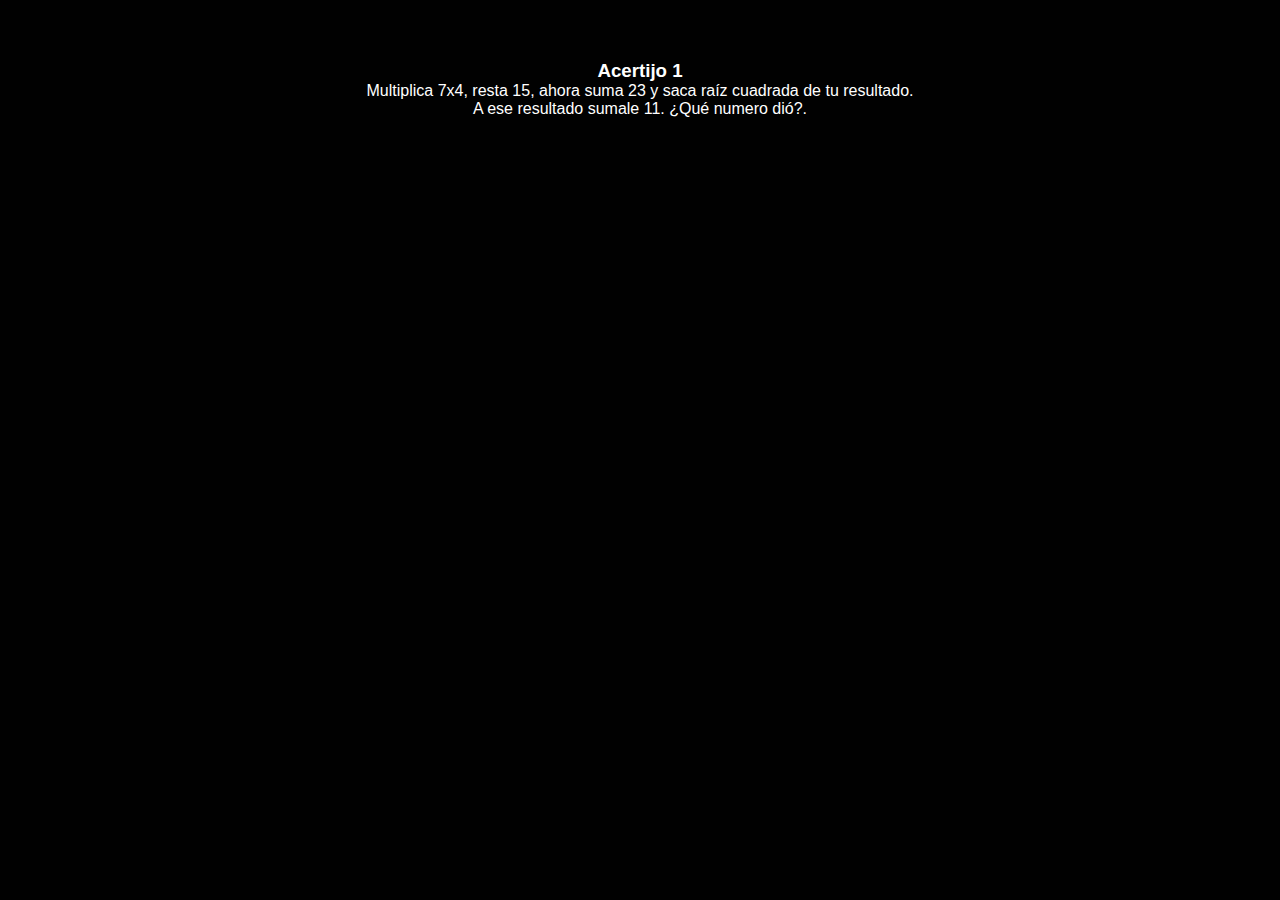
<file: index.html>
<!DOCTYPE html>
<html lang="en">

<head>
    <meta charset="UTF-8">
    <meta name="viewport" content="width=device-width, initial-scale=1.0">
    <title>Test</title>
    <link rel="stylesheet" href="css/style.css">
    <script src="js/temp.js"></script>
</head>

<body>
    <!-- Pantalla principal -->
     <div id="tempdiv" class="container">
     <center>
    <label id="temporizador"></label>
    </center>
    </div>  
    <!--Acertijo-->
    <!-- Acertijo -->
    <div class="acertijo">
        <div class="acertijo1" style="display: block;">
            <center>
                <h3>Acertijo 1</h3>
                Multiplica 7x4, resta 15, ahora suma 23 y saca raíz cuadrada de tu resultado. <br> A ese resultado
                sumale 11.
                ¿Qué numero dió?.
            </center>
        </div>
        <div class="acertijo2" style="display: none;">
            <center>
                <h3>Acertijo 2</h3>
                Nueve pétalos de rosa, nueve estrellas en el mar,
                Nueve sonrisas tuyas, nueve deseos para amar. <br>
                Nueve veces he sentido tu corazón latir,
                Nueve veces he querido contigo vivir.
            </center>
        </div>
        <div class="acertijo3" style="display: none;">
            <center>
                <h3>Acertijo 3</h3>
                Este año volvimos a hablar, este año te pude volver a encontrar, quizas no fue como pensamos ni en las
                <br>
                circunstancias que queriamos, pero nos reencontramos. Este año supe que no te queria dejar. Me diste
                <br>
                veintiuno o más motivos para seguir contigo.
            </center>
        </div>
    </div>
    <!-- Pantalla de fin del temporizador -->
    <div id="pantalla-fin">
        <h1>¡Tiempo agotado!</h1>
        <p>El temporizador ha llegado a su fin.</p>
        <!-- Agrega aquí el contenido que deseas mostrar cuando el temporizador llegue a 0 -->
    </div>

    <div id="contrasenia">
        <label><b>Ingresa la contraseña</b></label>
        <br>
        <br>
        <input type="password" id="pass">
        <br>
        <br>
        <button onclick="btnaccept()"> Aceptar</button>
    </div>
</body>

</html>
</file>
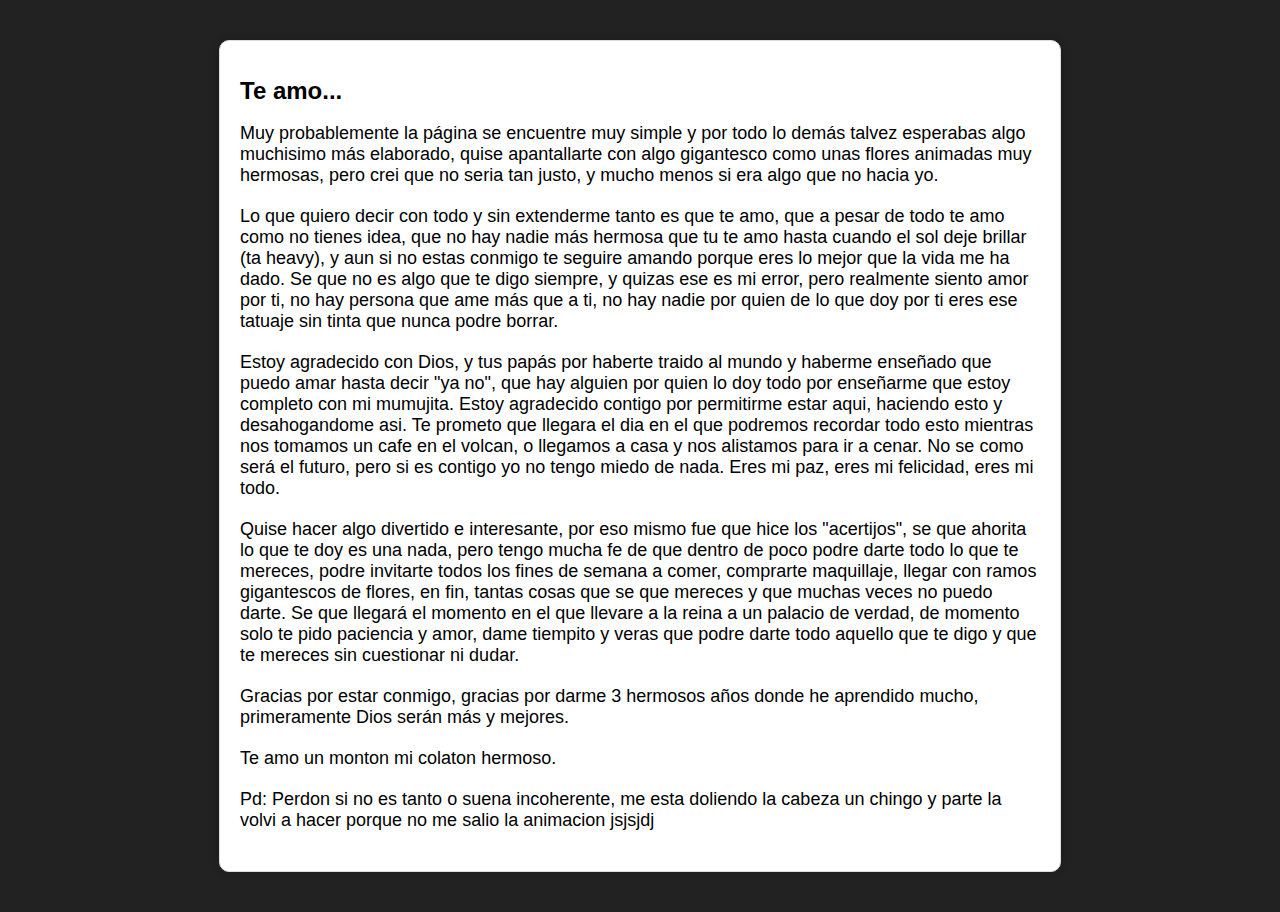
<file: carta.html>
<!DOCTYPE html>
<html lang="en">
<head>
  <meta charset="UTF-8">
  <meta name="viewport" content="width=device-width, initial-scale=1.0">
  <title>Carta de amor</title>
  <style>
   body {
      font-family: Arial, sans-serif;
      background-color: #222222;
    }
    .carta {
      max-width: 800px;
      margin: 40px auto;
      padding: 20px;
      background-color: #fff;
      border: 1px solid #ddd;
      border-radius: 10px;
      box-shadow: 0 0 10px rgba(0, 0, 0, 0.2);
    }
    .carta h1 {
      font-size: 24px;
      margin-bottom: 10px;
    }
    .carta p {
      font-size: 18px;
      margin-bottom: 20px;
    }
    /* Media queries para hacerla responsive */
    @media (max-width: 768px) {
      .carta {
        width: 90%;
        padding: 15px;
      }
    }
    @media (max-width: 480px) {
      .carta {
        width: 95%;
        padding: 10px;
      }
      .carta h1 {
        font-size: 20px;
      }
      .carta p {
        font-size: 16px;
      }
    }
  </style>
</head>
<body>
  <div class="carta">
    <h1>Te amo...</h1>
    <p>Muy probablemente la página se encuentre muy simple y por todo lo demás talvez esperabas algo muchisimo más elaborado, quise apantallarte con algo gigantesco como unas flores animadas muy hermosas, pero crei que no seria tan justo, y mucho menos si era algo que no hacia yo.</p>
    <p>Lo que quiero decir con todo y sin extenderme tanto es que te amo, que a pesar de todo te amo como no tienes idea, que no hay nadie más hermosa que tu te amo hasta cuando el sol deje brillar (ta heavy), y aun si no estas conmigo te seguire amando porque eres lo mejor que la vida me ha dado. Se que no es algo que te digo siempre, y quizas ese es mi error, pero realmente siento amor por ti, no hay persona que ame más que a ti, no hay nadie por quien de lo que doy por ti eres ese tatuaje sin tinta que nunca podre borrar.</p>
    <p>Estoy agradecido con Dios, y tus papás por haberte traido al mundo y haberme enseñado que puedo amar hasta decir "ya no", que hay alguien por quien lo doy todo por enseñarme que estoy completo con mi mumujita. Estoy agradecido contigo por permitirme estar aqui, haciendo esto y desahogandome asi. Te prometo que llegara el dia en el que podremos recordar todo esto mientras nos tomamos un cafe en el volcan, o llegamos a casa y nos alistamos para ir a cenar. No se como será el futuro, pero si es contigo yo no tengo miedo de nada. Eres mi paz, eres mi felicidad, eres mi todo.</p>
    <p>Quise hacer algo divertido e interesante, por eso mismo fue que hice los "acertijos", se que ahorita lo que te doy es una nada, pero tengo mucha fe de que dentro de poco podre darte todo lo que te mereces, podre invitarte todos los fines de semana a comer, comprarte maquillaje, llegar con ramos gigantescos de flores, en fin, tantas cosas que se que mereces y que muchas veces no puedo darte. Se que llegará el momento en el que llevare a la reina a un palacio de verdad, de momento solo te pido paciencia y amor, dame tiempito y veras que podre darte todo aquello que te digo y que te mereces sin cuestionar ni dudar.</p>
    <p>Gracias por estar conmigo, gracias por darme 3 hermosos años donde he aprendido mucho, primeramente Dios serán más y mejores.</p>
    <p>Te amo un monton mi colaton hermoso.</p>
    <p>Pd: Perdon si no es tanto o suena incoherente, me esta doliendo la cabeza un chingo y parte la volvi a hacer porque no me salio la animacion jsjsjdj</p>
  </div>
</body>
</html>
</file>
<file: css/style.css>
/* Estilos generales */
* {
  box-sizing: border-box;
  margin: 0;
  padding: 0;
}

body {
  font-family: 'Arial Narrow Bold', sans-serif, Helvetica, sans-serif;
  background-color: #010101;
  color: white;
}

/* Contenedor principal */
.container {
  max-width: 1200px;
  margin: 0 auto;
  padding: 20px;
}

/* Temporizador */
#temporizador {
  font-size: 6vh;
  text-align: center;
}

/* Acertijos */
.acertijo {
  display: flex;
  flex-wrap: wrap;
  justify-content: center;
}

.acertijo > div {
  width: 80%; /* Ancho relativo */
  margin: 20px;
  animation: ocultar-mostrar 10s infinite;
}

/* Pantalla de fin del temporizador */
#pantalla-fin {
  display: none;
  text-align: center;
  margin: 20px;
}

/* Contraseña */
#contrasenia {
  display: none;
  width: 80%; /* Ancho relativo */
  margin: 20px;
  margin-left: 150px;
  text-align: center;
}

#pass {
  border-style: none;
  border-radius: 3px;
  text-align: center;
  font-size: 20px;
  width: 100%; /* Ancho relativo */
}

button {
  background-color: rgb(72, 145, 67);
  color: white;
  border-radius: 5px;
  font-size: 15px;
  border-style: none;
  height: 25px;
  width: 90px;
}

button:hover {
  background-color: rgb(50, 98, 46);
}

/* Media queries */
@media (max-width: 768px) {
  /* Estilos para pantallas pequeñas */
  .container {
    padding: 10px;
  }
  .acertijo > div {
    width: 90%; /* Ancho relativo */
  }
  #pantalla-fin {
    margin: 10px;
  }
  #contrasenia {
    margin: 80px;
  }
}

@media (max-width: 480px) {
  /* Estilos para pantallas muy pequeñas */
  .container {
    padding: 5px;
  }
  .acertijo > div {
    width: 100%; /* Ancho relativo */
  }
  #pantalla-fin {
    margin: 5px;
  }
  #contrasenia {
    margin: 40px;
  }
}
</file>
